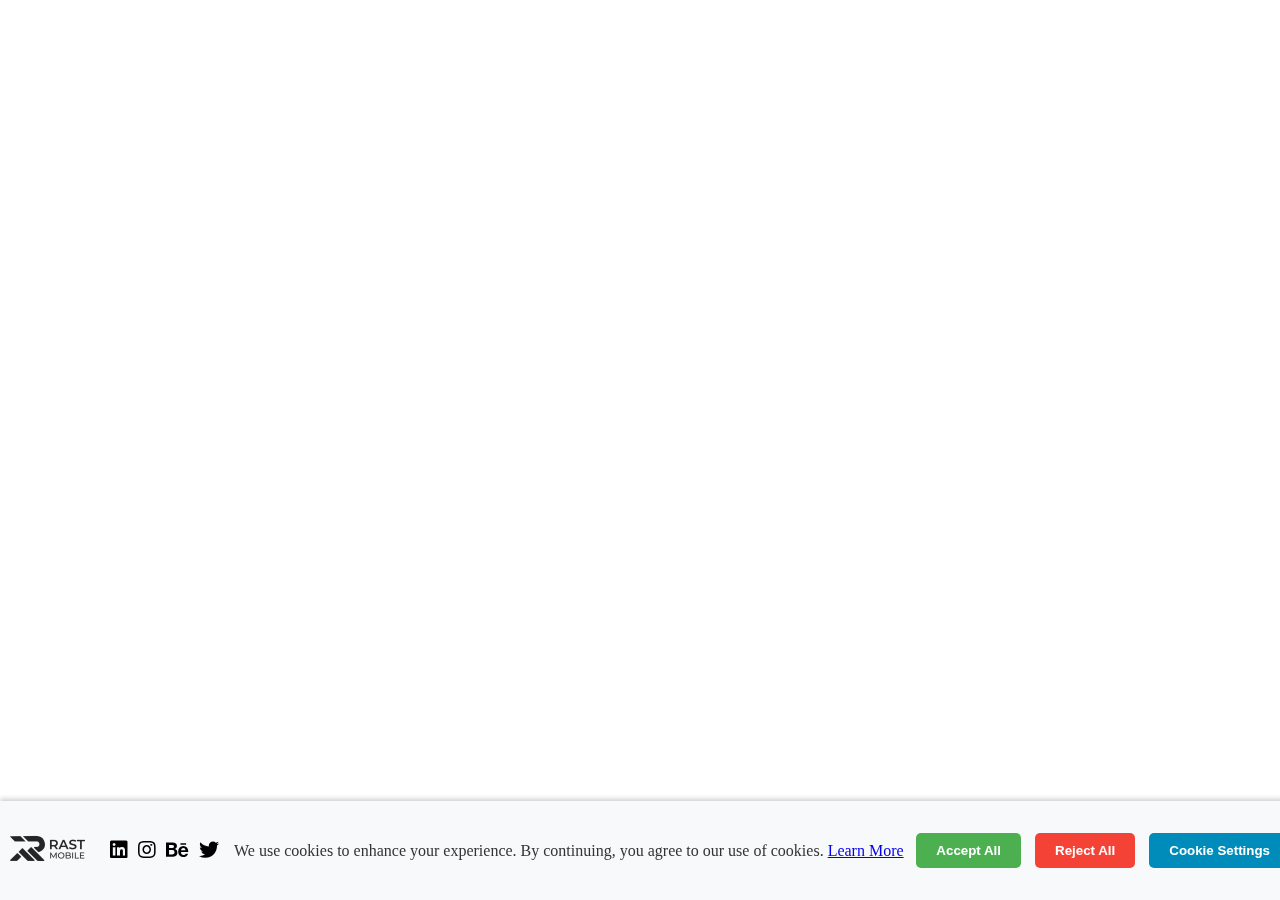
<file: index.html>
<!DOCTYPE html>
<html lang="en">
  <head>
    <meta charset="UTF-8" />
    <title>Rast Mobile Website</title>
    <meta
      name="description"
      content="Rast Mobile's Cookie Consent script helps ensure your website complies with GDPR and provides a user-friendly consent management experience."
    />
    <!-- Open Graph / Facebook Meta Tags -->
    <meta property="og:type" content="website" />
    <meta property="og:url" content="https://www.rastmobile.com/" />
    <meta property="og:title" content="Rast Mobile Cookie Consent" />
    <meta
      property="og:description"
      content="Enhance user privacy and comply with GDPR using Rast Mobile's Cookie Consent management script."
    />
    <meta
      property="og:image"
      content="https://rastmobile.com/wp-content/uploads/2022/08/Rastmobile-Logo.svg"
    />
    <!-- Twitter Meta Tags -->
    <meta name="twitter:card" content="summary_large_image" />
    <meta property="twitter:domain" content="rastmobile.com" />
    <meta property="twitter:url" content="https://www.rastmobile.com/" />
    <meta name="twitter:title" content="Rast Mobile Cookie Consent" />
    <meta
      name="twitter:description"
      content="Enhance user privacy and comply with GDPR using Rast Mobile's Cookie Consent management script."
    />
    <meta
      name="twitter:image"
      content="https://rastmobile.com/wp-content/uploads/2022/08/Rastmobile-Logo.svg"
    />
    <meta itemprop="name" content="Rast Mobile Cookie Consent">
    <meta itemprop="description" content="Enhance user privacy and comply with GDPR using Rast Mobile's Cookie Consent management script.">
    <meta itemprop="image" content="https://rastmobile.com/wp-content/uploads/2022/08/Rastmobile-Logo.svg">


    <link rel="stylesheet" href="./style.css" />
    <link
      rel="stylesheet"
      href="https://cdnjs.cloudflare.com/ajax/libs/font-awesome/5.15.3/css/all.min.css"
    />

    <!-- Marketing Script -->
    <script
      type="text/plain"
      data-rastmobile-cookiecategory="marketing"
      data-scriptname="Marketing Script"
      data-scripturl="/path/to/marketing-script.js"
      data-scriptdescription="Example Description for Marketing"
      src="https://rastmobile.com/wp-includes/js/jquery/jquery.min.js?ver=3.7.1"
    ></script>

    <!-- Analytics Script -->
    <script
      type="text/plain"
      data-rastmobile-cookiecategory="analytics"
      data-scriptname="Analytics Script"
      data-scripturl="/path/to/analytics-script.js"
      data-scriptdescription="Example Description for Analytics"
      src="https://example.com/analytics.js"
    ></script>

    <!-- Functional Script -->
    <script
      type="text/plain"
      data-rastmobile-cookiecategory="functional"
      data-scriptname="Functional Script"
      data-scripturl="/path/to/functional-script.js"
      data-scriptdescription="Example Description for Functional"
      src="https://example.com/functional.js"
    ></script>

    <!-- Performance Script -->
    <script
      type="text/plain"
      data-rastmobile-cookiecategory="performance"
      data-scriptname="Performance Script"
      data-scripturl="/path/to/performance-script.js"
      data-scriptdescription="Example Description for Performance"
      src="https://example.com/performance.js"
    ></script>
  </head>
  <body>
    <!-- Cookie Bar -->
    <div id="RMcookiePermissionContent" class="RM-cookie-bar">
      <div class="RM-cookie-logo-container">
        <a
          href="https://www.rastmobile.com"
          target="_blank"
          title="Rast Mobile LTD."
        >
          <img
            src="img/Rastmobile_Logo_HD-300x300.png"
            alt="Rast Mobile Logo"
            class="RM-cookie-logo"
        /></a>
      </div>
      <div class="RM-cookie-socials">
        <a
          href="https://www.linkedin.com/company/rastmobile/"
          target="_blank"
          class="social-link"
        >
          <i class="fab fa-linkedin"></i>
        </a>
        <a
          href="https://www.instagram.com/mobilerast/"
          target="_blank"
          class="social-link"
        >
          <i class="fab fa-instagram"></i>
        </a>
        <a
          href="https://www.behance.net/rastmobile"
          target="_blank"
          class="social-link"
        >
          <i class="fab fa-behance"></i>
        </a>
        <a
          href="https://twitter.com/rastmobile"
          target="_blank"
          class="social-link"
        >
          <i class="fab fa-twitter"></i>
        </a>
      </div>
      <div class="RM-cookie-message" id="RMcookieMessage">
        We use cookies to improve your experience. By continuing to visit this
        site you agree to our use of cookies.
        <a href="https://rastmobile.com/gizlilik-politikasi/" target="_blank"
          >Learn more</a
        >.
      </div>

      <div class="RM-cookie-buttons">
        <button  id="RMacceptButton" onclick="RMAcceptAllCookies()" class="RM-btn RM-btn-accept">
          Accept All
        </button>
        <button id="RMrejectButton" onclick="RMRejectAllCookies()" class="RM-btn RM-btn-reject">
          Reject All
        </button>
        <button  id="RMsettingsButton" onclick="openCookieSettings()" class="RM-btn RM-btn-settings">
          Cookie Settings
        </button>
      </div>
    </div>

    <!-- Cookie Settings Modal -->
    <div id="RMcookieSettingsModal" class="RM-cookie-modal">
      <div class="RM-cookie-modal-content">
        <div class="RM-cookie-modal-header">
          <span class="RM-cookie-modal-title"  id="RMCookieModalTitle">Cookie Settings</span>
          <button
            onclick="closeCookieSettingsModal()"
            class="RM-cookie-modal-close-btn"
          >x</button>
        </div>
        <div class="RM-cookie-modal-body">
          <ul id="RMcookieCategoryList" class="RM-cookie-category-list">
            <!-- Cookie categories will be dynamically inserted here -->
          </ul>
        </div>

        <div class="RM-cookie-modal-footer">
          <button
          id="RMacceptButton" 
            onclick="RMAcceptAllCookies()"
            class="RM-btn RM-btn-accept-all"
          >
            Accept All
          </button>
          <button
          id="RMrejectButton" 
            onclick="RMRejectAllCookies()"
            class="RM-btn RM-btn-reject-all"
          >
            Reject All
          </button>
        </div>
      </div>
    </div>
    <script src="./langData.js"></script>
    <script src="./cookiesettings.js"></script>
    <script type="text/javascript">
      setLanguage('en');
    </script>
  </body>
</html>
</file>
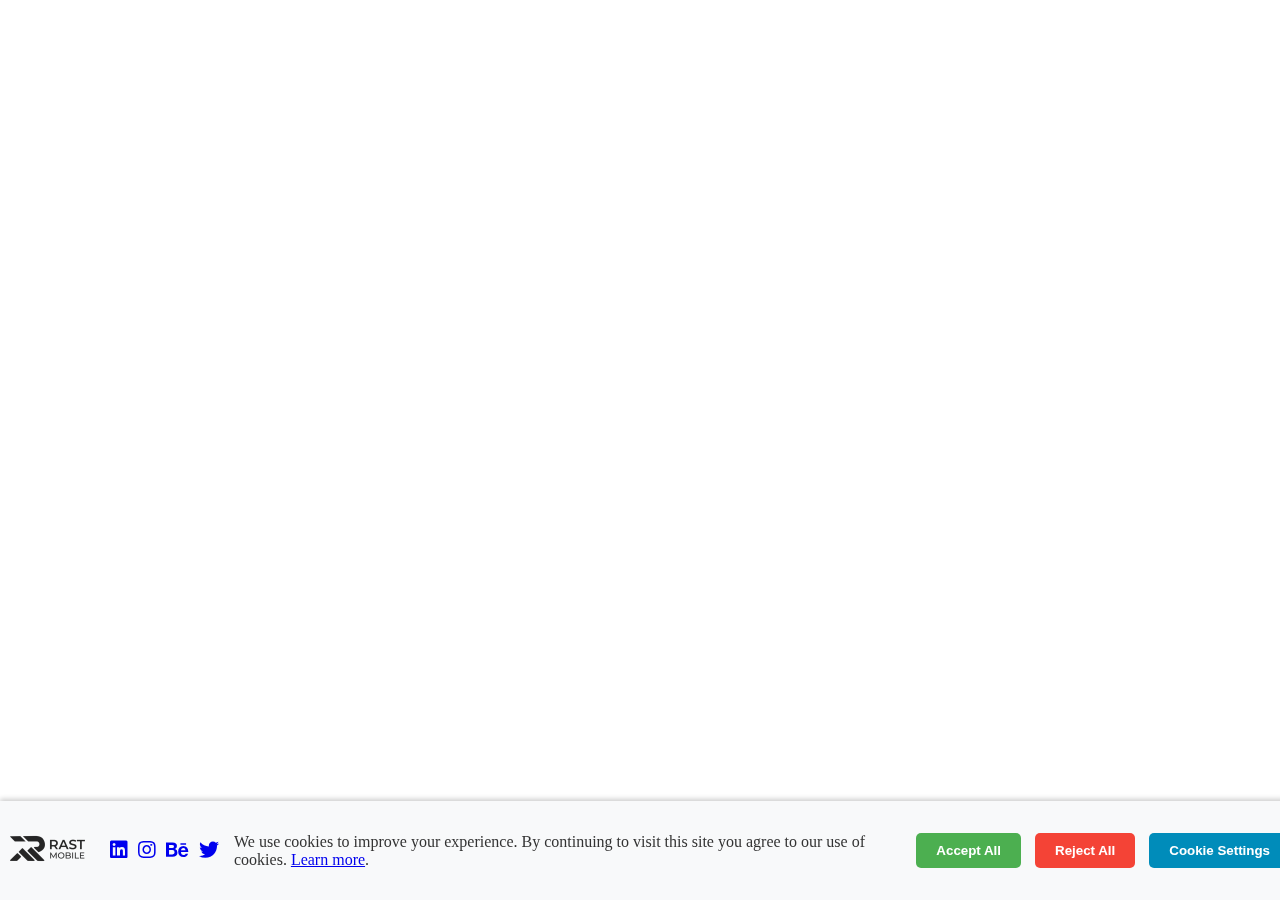
<file: src/index.html>
<!DOCTYPE html>
<html lang="en">
  <head>
    <meta charset="UTF-8" />
    <title>Rast Mobile Website</title>
    <meta
      name="description"
      content="Rast Mobile's Cookie Consent script helps ensure your website complies with GDPR and provides a user-friendly consent management experience."
    />
    <!-- Open Graph / Facebook Meta Tags -->
    <meta property="og:type" content="website" />
    <meta property="og:url" content="https://www.rastmobile.com/" />
    <meta property="og:title" content="Rast Mobile Cookie Consent" />
    <meta
      property="og:description"
      content="Enhance user privacy and comply with GDPR using Rast Mobile's Cookie Consent management script."
    />
    <meta
      property="og:image"
      content="https://rastmobile.com/wp-content/uploads/2022/08/Rastmobile-Logo.svg"
    />
    <!-- Twitter Meta Tags -->
    <meta name="twitter:card" content="summary_large_image" />
    <meta property="twitter:domain" content="rastmobile.com" />
    <meta property="twitter:url" content="https://www.rastmobile.com/" />
    <meta name="twitter:title" content="Rast Mobile Cookie Consent" />
    <meta
      name="twitter:description"
      content="Enhance user privacy and comply with GDPR using Rast Mobile's Cookie Consent management script."
    />
    <meta
      name="twitter:image"
      content="https://rastmobile.com/wp-content/uploads/2022/08/Rastmobile-Logo.svg"
    />
    <meta itemprop="name" content="Rast Mobile Cookie Consent">
    <meta itemprop="description" content="Enhance user privacy and comply with GDPR using Rast Mobile's Cookie Consent management script.">
    <meta itemprop="image" content="https://rastmobile.com/wp-content/uploads/2022/08/Rastmobile-Logo.svg">


    <link rel="stylesheet" href="./style.css" />
    <link
      rel="stylesheet"
      href="https://cdnjs.cloudflare.com/ajax/libs/font-awesome/5.15.3/css/all.min.css"
    />

    <!-- Marketing Script -->
    <script
      type="text/plain"
      data-rastmobile-cookiecategory="marketing"
      data-scriptname="Marketing Script"
      data-scripturl="/path/to/marketing-script.js"
      data-scriptdescription="Example Description for Marketing"
      src="https://rastmobile.com/wp-includes/js/jquery/jquery.min.js?ver=3.7.1"
    ></script>

    <!-- Analytics Script -->
    <script
      type="text/plain"
      data-rastmobile-cookiecategory="analytics"
      data-scriptname="Analytics Script"
      data-scripturl="/path/to/analytics-script.js"
      data-scriptdescription="Example Description for Analytics"
      src="https://example.com/analytics.js"
    ></script>

    <!-- Functional Script -->
    <script
      type="text/plain"
      data-rastmobile-cookiecategory="functional"
      data-scriptname="Functional Script"
      data-scripturl="/path/to/functional-script.js"
      data-scriptdescription="Example Description for Functional"
      src="https://example.com/functional.js"
    ></script>

    <!-- Performance Script -->
    <script
      type="text/plain"
      data-rastmobile-cookiecategory="performance"
      data-scriptname="Performance Script"
      data-scripturl="/path/to/performance-script.js"
      data-scriptdescription="Example Description for Performance"
      src="https://example.com/performance.js"
    ></script>
  </head>
  <body>
    <!-- Cookie Bar -->
    <div id="RMcookiePermissionContent" class="RM-cookie-bar">
      <div class="RM-cookie-logo-container">
        <a
          href="https://www.rastmobile.com"
          target="_blank"
          title="Rast Mobile LTD."
        >
          <img
            src="img/Rastmobile_Logo_HD-300x300.png"
            alt="Rast Mobile Logo"
            class="RM-cookie-logo"
        /></a>
      </div>
      <div class="RM-cookie-socials">
        <a
          href="https://www.linkedin.com/company/rastmobile/"
          target="_blank"
          class="social-link"
        >
          <i class="fab fa-linkedin"></i>
        </a>
        <a
          href="https://www.instagram.com/mobilerast/"
          target="_blank"
          class="social-link"
        >
          <i class="fab fa-instagram"></i>
        </a>
        <a
          href="https://www.behance.net/rastmobile"
          target="_blank"
          class="social-link"
        >
          <i class="fab fa-behance"></i>
        </a>
        <a
          href="https://twitter.com/rastmobile"
          target="_blank"
          class="social-link"
        >
          <i class="fab fa-twitter"></i>
        </a>
      </div>
      <div class="RM-cookie-message">
        We use cookies to improve your experience. By continuing to visit this
        site you agree to our use of cookies.
        <a href="https://rastmobile.com/gizlilik-politikasi/" target="_blank"
          >Learn more</a
        >.
      </div>

      <div class="RM-cookie-buttons">
        <button onclick="RMAcceptAllCookies()" class="RM-btn RM-btn-accept">
          Accept All
        </button>
        <button onclick="RMRejectAllCookies()" class="RM-btn RM-btn-reject">
          Reject All
        </button>
        <button onclick="openCookieSettings()" class="RM-btn RM-btn-settings">
          Cookie Settings
        </button>
      </div>
    </div>

    <!-- Cookie Settings Modal -->
    <div id="RMcookieSettingsModal" class="RM-cookie-modal">
      <div class="RM-cookie-modal-content">
        <div class="RM-cookie-modal-header">
          <span class="RM-cookie-modal-title">Cookie Settings</span>
          <button
            onclick="closeCookieSettingsModal()"
            class="RM-cookie-modal-close-btn"
          >x</button>
        </div>
        <div class="RM-cookie-modal-body">
          <ul id="RMcookieCategoryList" class="RM-cookie-category-list">
            <!-- Cookie categories will be dynamically inserted here -->
          </ul>
        </div>

        <div class="RM-cookie-modal-footer">
          <button
            onclick="RMAcceptAllCookies()"
            class="RM-btn RM-btn-accept-all"
          >
            Accept All
          </button>
          <button
            onclick="RMRejectAllCookies()"
            class="RM-btn RM-btn-reject-all"
          >
            Reject All
          </button>
        </div>
      </div>
    </div>
    <script src="./cookiesettings.js"></script>
  </body>
</html>
</file>
<file: style.css>
/* Cookie Bar Styles */
#RMcookiePermissionContent {
    display: flex;
    position: fixed;
    bottom: 0;
    left: 0;
    width: 100%;
    background-color: #f8f9fa;
    padding: 10px;
    box-shadow: 0 -2px 5px rgba(0, 0, 0, 0.2);
    justify-content: space-between;
    align-items: center;
    z-index: 1000;
}


.RM-cookie-bar {
    background-color: #000; /* Rast Mobile dark color */
    color: #fff;
    padding: 20px;
    position: fixed;
    bottom: 0;
    width: 100%;
    box-shadow: 0 2px 5px rgba(0, 0, 0, 0.2);
    display: flex;
    align-items: center;
    justify-content: space-between;
}

.RM-cookie-logo {
    width: 75px; /* or your preferred size */
    margin-right: 15px;
}


.RM-cookie-message {
    margin: 0;
    color: #333;
}


.RM-cookie-buttons button {
    margin-left: 10px;
    padding: 10px 20px;
    border: none;
    border-radius: 5px;
    cursor: pointer;
    font-weight: bold;
    color:white;
}

.RM-cookie-buttons button:hover {
    background-color: #0056b3;
}
.RM-cookie-socials {
    display: flex;
    align-items: center;
    margin-right: 15px; /* Sağ kenardan biraz boşluk */
}

.social-link {
    color: #000000;
    margin-left: 10px; /* ikonlar arası boşluk */
    font-size: 20px; /* İkon büyüklüğü */
    transition: color 0.7s ease; /* Renk değişimi için geçiş efekti */
}

.social-link:hover {
    color: #aaa; /* Hover durumunda ikon rengi */
}

.RM-btn-accept {
    background-color: #4CAF50; /* Rast Mobile's accent color for acceptance */
}

.RM-btn-reject {
    background-color: #f44336; /* A contrasting color for rejection */
}

.RM-btn-settings {
    background-color: #008CBA; /* A neutral color for settings */
}

/* Cookie Modal Styles */
.RM-cookie-modal {
    position: fixed;
    z-index: 1001;
    left: 50%;
    top: 50%;
 
    width: 100%; /* Full width on smaller screens */
    max-width: 100%; /* Ensure modal does not exceed screen size */
    margin: 0 10px; /* Add some margin to the left and right */
    transform: translate(-50%, -50%) scale(1); /* Adjust scale for smaller screens */
    background-color: white;
    box-shadow: 0 5px 15px rgba(0, 0, 0, 0.3);
    display: none;
}

.RM-cookie-modal-content {
    padding: 20px;
}

.RM-cookie-modal-header {
    display: flex;
    justify-content: space-between;
    align-items: center;
}

.RM-cookie-modal-title {
    font-size: 20px;
    margin: 0;
}

.RM-cookie-modal-close-btn {
    border: none;
    background: none;
    cursor: pointer;
    font-size: 20px;
}

.RM-cookie-modal-body ul {
    list-style: none;
    padding: 0;
}

.RM-cookie-modal-footer {
    margin-top: 15px;
    display: flex;
    justify-content: flex-end;
}

.RM-cookie-modal-footer .RM-btn {
    padding: 8px 16px;
    border: none;
    border-radius: 4px;
    cursor: pointer;
    font-weight: bold;
    transition: background-color 0.3s ease;
}

.RM-btn-accept-all {
    background-color: #4CAF50; /* Yeşil renk, kabul için */
    color: white;
}

.RM-btn-accept-all:hover {
    background-color: #388E3C; /* Daha koyu bir yeşil, hover durumu için */
}

.RM-btn-reject-all {
    background-color: #f44336; /* Kırmızı renk, reddetme için */
    color: white;
}

.RM-btn-reject-all:hover {
    background-color: #D32F2F; /* Daha koyu bir kırmızı, hover durumu için */
}

.RM-cookie-modal-close {
    border: none;
    background: none;
    color: #AAAAAA;
    font-size: 24px;
    cursor: pointer;
}

.RM-cookie-modal-close:hover {
    color: #888888;
}


.RM-cookie-modal-footer button {
    padding: 5px 15px;
    color: white;
    border: none;
    border-radius: 4px;
    cursor: pointer;
}

.RM-cookie-modal-footer button:hover {
    background-color: #0056b3;
}
#RMcookieCategoryList table {
    width: 100%;
    border-collapse: collapse;
    margin-top: 15px;
}

#RMcookieCategoryList th, #RMcookieCategoryList td {
    border: 1px solid #ddd;
    padding: 8px;
    text-align: left;
}

#RMcookieCategoryList th {
    background-color: #f2f2f2;
}

#RMcookieCategoryList button {
    margin-right: 5px;
    padding: 5px 10px;
    cursor: pointer;
    border: 1px solid #ddd;
    border-radius: 4px;
    background-color: #007bff;
    color: white;
}

#RMcookieCategoryList button:hover {
    background-color: #0056b3;
}

.RM-cookie-modal-footer button {
    padding: 5px 10px;
    margin-right: 10px;
    /* Additional styling */
}

@media (min-width: 768px) {
    /* Adjustments for larger screens */

    .RM-cookie-bar {
        flex-direction: row; /* Display items in a row for larger screens */
        align-items: center; /* Align items in the center for larger screens */
    }

    .RM-cookie-logo {
        margin-bottom: 0; /* No bottom margin on larger screens */
    }

    .RM-cookie-message {
        flex: 1; /* Allow message to fill available space */
        margin-bottom: 0; /* No bottom margin on larger screens */
    }

    .RM-cookie-buttons {
        justify-content: flex-end; /* Align buttons to the end on larger screens */
    }

    .RM-cookie-modal {
        width: 80%; /* Modal width adjusted for larger screens */
        max-width: 500px; /* Max modal width for larger screens */
        margin: 0; /* No side margins on larger screens */
        transform: translate(-50%, -50%) scale(1); /* Reset scale for larger screens */
    }
}
</file>
<file: src/style.css>
/* Cookie Bar Styles */
#RMcookiePermissionContent {
    display: flex;
    position: fixed;
    bottom: 0;
    left: 0;
    width: 100%;
    background-color: #f8f9fa;
    padding: 10px;
    box-shadow: 0 -2px 5px rgba(0, 0, 0, 0.2);
    justify-content: space-between;
    align-items: center;
    z-index: 1000;
}


.RM-cookie-bar {
    background-color: #000; /* Rast Mobile dark color */
    color: #fff;
    padding: 20px;
    position: fixed;
    bottom: 0;
    width: 100%;
    box-shadow: 0 2px 5px rgba(0, 0, 0, 0.2);
    display: flex;
    align-items: center;
    justify-content: space-between;
}

.RM-cookie-logo {
    width: 75px; /* or your preferred size */
    margin-right: 15px;
}


.RM-cookie-message {
    margin: 0;
    color: #333;
}


.RM-cookie-buttons button {
    margin-left: 10px;
    padding: 10px 20px;
    border: none;
    border-radius: 5px;
    cursor: pointer;
    font-weight: bold;
    color:white;
}

.RM-cookie-buttons button:hover {
    background-color: #0056b3;
}
.RM-cookie-socials {
    display: flex;
    align-items: center;
    margin-right: 15px; /* Sağ kenardan biraz boşluk */
}

.social-link {
    color: ##000000; /* veya Rast Mobile marka rengi */
    margin-left: 10px; /* ikonlar arası boşluk */
    font-size: 20px; /* İkon büyüklüğü */
    transition: color 0.7s ease; /* Renk değişimi için geçiş efekti */
}

.social-link:hover {
    color: #aaa; /* Hover durumunda ikon rengi */
}

.RM-btn-accept {
    background-color: #4CAF50; /* Rast Mobile's accent color for acceptance */
}

.RM-btn-reject {
    background-color: #f44336; /* A contrasting color for rejection */
}

.RM-btn-settings {
    background-color: #008CBA; /* A neutral color for settings */
}

/* Cookie Modal Styles */
.RM-cookie-modal {
    position: fixed;
    z-index: 1001;
    left: 50%;
    top: 50%;
 
    width: 100%; /* Full width on smaller screens */
    max-width: 100%; /* Ensure modal does not exceed screen size */
    margin: 0 10px; /* Add some margin to the left and right */
    transform: translate(-50%, -50%) scale(1); /* Adjust scale for smaller screens */
    background-color: white;
    box-shadow: 0 5px 15px rgba(0, 0, 0, 0.3);
    display: none;
}

.RM-cookie-modal-content {
    padding: 20px;
}

.RM-cookie-modal-header {
    display: flex;
    justify-content: space-between;
    align-items: center;
}

.RM-cookie-modal-title {
    font-size: 20px;
    margin: 0;
}

.RM-cookie-modal-close-btn {
    border: none;
    background: none;
    cursor: pointer;
    font-size: 20px;
}

.RM-cookie-modal-body ul {
    list-style: none;
    padding: 0;
}

.RM-cookie-modal-footer {
    margin-top: 15px;
    display: flex;
    justify-content: flex-end;
}

.RM-cookie-modal-footer .RM-btn {
    padding: 8px 16px;
    border: none;
    border-radius: 4px;
    cursor: pointer;
    font-weight: bold;
    transition: background-color 0.3s ease;
}

.RM-btn-accept-all {
    background-color: #4CAF50; /* Yeşil renk, kabul için */
    color: white;
}

.RM-btn-accept-all:hover {
    background-color: #388E3C; /* Daha koyu bir yeşil, hover durumu için */
}

.RM-btn-reject-all {
    background-color: #f44336; /* Kırmızı renk, reddetme için */
    color: white;
}

.RM-btn-reject-all:hover {
    background-color: #D32F2F; /* Daha koyu bir kırmızı, hover durumu için */
}

.RM-cookie-modal-close {
    border: none;
    background: none;
    color: #AAAAAA;
    font-size: 24px;
    cursor: pointer;
}

.RM-cookie-modal-close:hover {
    color: #888888;
}


.RM-cookie-modal-footer button {
    padding: 5px 15px;
    color: white;
    border: none;
    border-radius: 4px;
    cursor: pointer;
}

.RM-cookie-modal-footer button:hover {
    background-color: #0056b3;
}
#RMcookieCategoryList table {
    width: 100%;
    border-collapse: collapse;
    margin-top: 15px;
}

#RMcookieCategoryList th, #RMcookieCategoryList td {
    border: 1px solid #ddd;
    padding: 8px;
    text-align: left;
}

#RMcookieCategoryList th {
    background-color: #f2f2f2;
}

#RMcookieCategoryList button {
    margin-right: 5px;
    padding: 5px 10px;
    cursor: pointer;
    border: 1px solid #ddd;
    border-radius: 4px;
    background-color: #007bff;
    color: white;
}

#RMcookieCategoryList button:hover {
    background-color: #0056b3;
}

.RM-cookie-modal-footer button {
    padding: 5px 10px;
    margin-right: 10px;
    /* Additional styling */
}

@media (min-width: 768px) {
    /* Adjustments for larger screens */

    .RM-cookie-bar {
        flex-direction: row; /* Display items in a row for larger screens */
        align-items: center; /* Align items in the center for larger screens */
    }

    .RM-cookie-logo {
        margin-bottom: 0; /* No bottom margin on larger screens */
    }

    .RM-cookie-message {
        flex: 1; /* Allow message to fill available space */
        margin-bottom: 0; /* No bottom margin on larger screens */
    }

    .RM-cookie-buttons {
        justify-content: flex-end; /* Align buttons to the end on larger screens */
    }

    .RM-cookie-modal {
        width: 80%; /* Modal width adjusted for larger screens */
        max-width: 500px; /* Max modal width for larger screens */
        margin: 0; /* No side margins on larger screens */
        transform: translate(-50%, -50%) scale(1); /* Reset scale for larger screens */
    }
}
</file>
